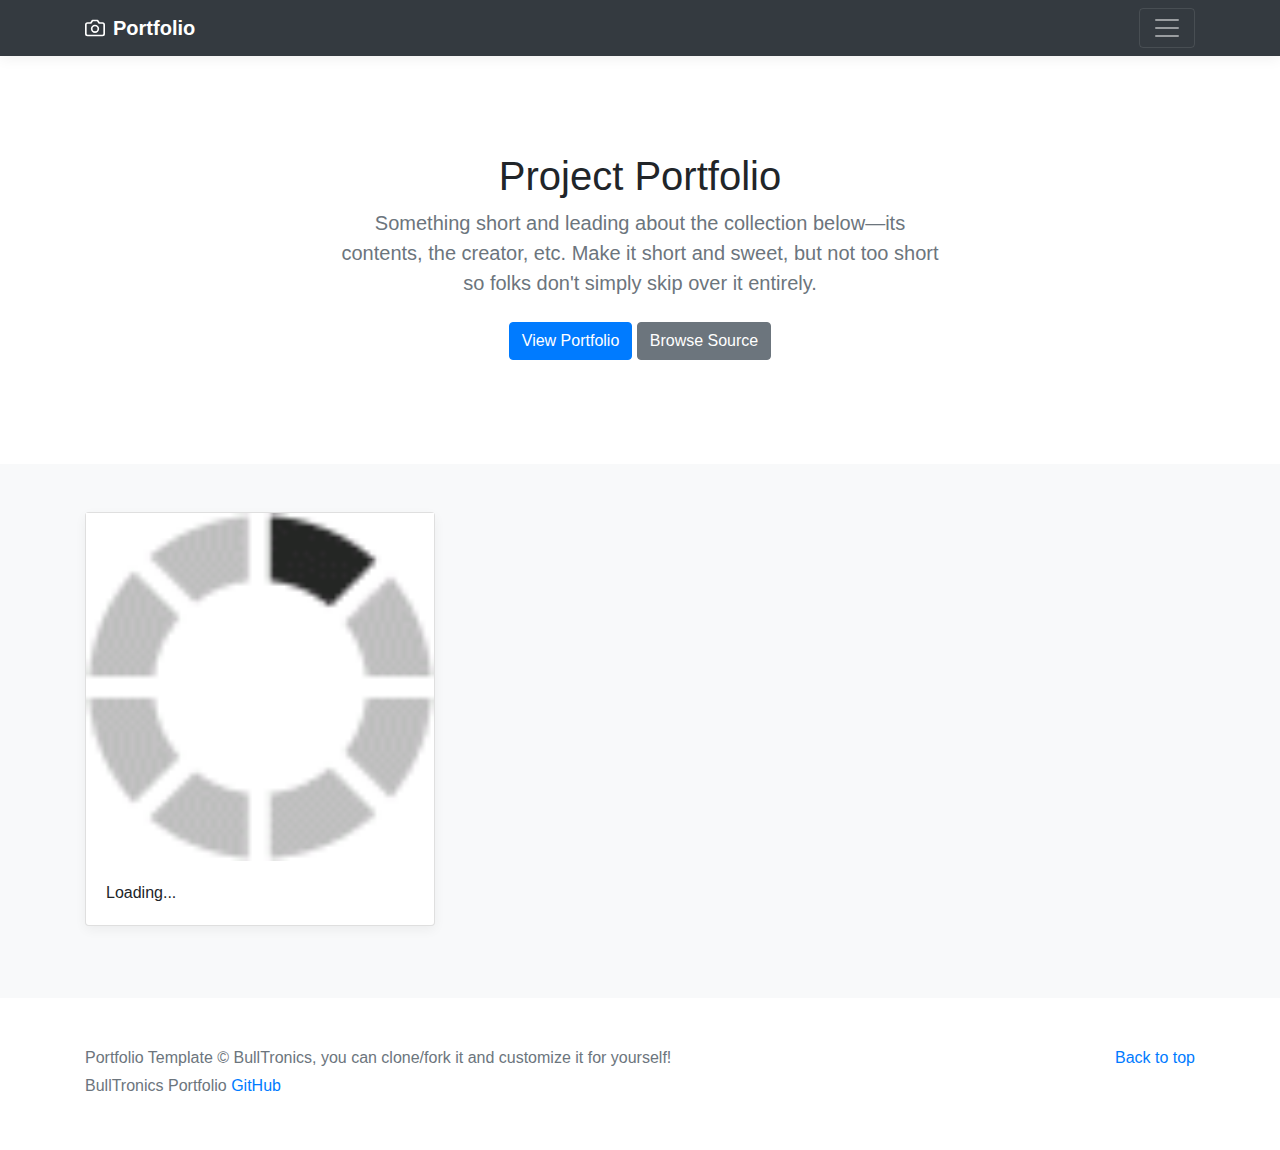
<file: index.html>
<!doctype html>
<html lang="en">
  <head>
    <meta charset="utf-8">
    <meta name="viewport" content="width=device-width, initial-scale=1, shrink-to-fit=no">
    <meta name="description" content="Portfolio by Vipul Chasta">
    <meta name="author" content="VChasta">
    <meta http-equiv="content-type" content="text/html;charset=utf-8" />

    <title>Portfolio</title>

    <link rel="canonical" href="https://getbootstrap.com/docs/4.0/examples/carousel/">

    <!-- Bootstrap core CSS -->
    <link href="/vendor/bootstrap/css/bootstrap.min.css" rel="stylesheet">

    <link rel="stylesheet" type="text/css" href="/css/portfolio.css">

    <!-- Favicon -->
    <link rel="apple-touch-icon" sizes="57x57" href="/img/favicon/apple-icon-57x57.png">
    <link rel="apple-touch-icon" sizes="60x60" href="/img/favicon/apple-icon-60x60.png">
    <link rel="apple-touch-icon" sizes="72x72" href="/img/favicon/apple-icon-72x72.png">
    <link rel="apple-touch-icon" sizes="76x76" href="/img/favicon/apple-icon-76x76.png">
    <link rel="apple-touch-icon" sizes="114x114" href="/img/favicon/apple-icon-114x114.png">
    <link rel="apple-touch-icon" sizes="120x120" href="/img/favicon/apple-icon-120x120.png">
    <link rel="apple-touch-icon" sizes="144x144" href="/img/favicon/apple-icon-144x144.png">
    <link rel="apple-touch-icon" sizes="152x152" href="/img/favicon/apple-icon-152x152.png">
    <link rel="apple-touch-icon" sizes="180x180" href="/img/favicon/apple-icon-180x180.png">
    <link rel="icon" type="image/png" sizes="192x192"  href="/img/favicon/android-icon-192x192.png">
    <link rel="icon" type="image/png" sizes="32x32" href="/img/favicon/favicon-32x32.png">
    <link rel="icon" type="image/png" sizes="96x96" href="/img/favicon/favicon-96x96.png">
    <link rel="icon" type="image/png" sizes="16x16" href="/img/favicon/favicon-16x16.png">
    <link rel="manifest" href="/img/favicon/manifest.json">
    <meta name="msapplication-TileColor" content="#ffffff">
    <meta name="msapplication-TileImage" content="/img/favicon/ms-icon-144x144.png">
    <meta name="theme-color" content="#ffffff">

  </head>
  <body>

    <header>
      <div class="collapse bg-dark" id="navbarHeader">
        <div class="container">
          <div class="row">
            <div class="col-sm-8 col-md-7 py-4">
              <h4 class="text-white">About</h4>
              <p class="text-muted">Want to show your project on a github hosted website? 
              Visit https://jsonbin.io and create your portfolio Public JSON and add your JSON link to portfolio.js file, which is provided with this Portfolio project.</p>
            </div>
            <div class="col-sm-4 offset-md-1 py-4">
              <h4 class="text-white">Contact</h4>
              <ul class="list-unstyled">
                <li><a href="https://twitter.com/vipulchasta" class="text-white">Follow on Twitter</a></li>
                <li><a href="https://facebook.com/vipulchasta" class="text-white">Like on Facebook</a></li>
                <li><a href="mail:chasta.vipul@gmail.com" class="text-white">Email me</a></li>
              </ul>
            </div>
          </div>
        </div>
      </div>
      <div class="navbar navbar-dark bg-dark box-shadow">
        <div class="container d-flex justify-content-between">
          <a href="#" class="navbar-brand d-flex align-items-center">
            <svg xmlns="http://www.w3.org/2000/svg" width="20" height="20" viewBox="0 0 24 24" fill="none" stroke="currentColor" stroke-width="2" stroke-linecap="round" stroke-linejoin="round" class="mr-2"><path d="M23 19a2 2 0 0 1-2 2H3a2 2 0 0 1-2-2V8a2 2 0 0 1 2-2h4l2-3h6l2 3h4a2 2 0 0 1 2 2z"></path><circle cx="12" cy="13" r="4"></circle></svg>
            <strong>Portfolio</strong>
          </a>
          <button class="navbar-toggler" type="button" data-toggle="collapse" data-target="#navbarHeader" aria-controls="navbarHeader" aria-expanded="false" aria-label="Toggle navigation">
            <span class="navbar-toggler-icon"></span>
          </button>
        </div>
      </div>
    </header>

    <main role="main">
      <section class="jumbotron text-center">
        <div class="container">
          <h1 class="jumbotron-heading">Project Portfolio</h1>
          <p class="lead text-muted">Something short and leading about the collection below—its contents, the creator, etc. Make it short and sweet, but not too short so folks don't simply skip over it entirely.</p>
          <p>
            <a href="#rj_portfolio_row" class="btn btn-primary my-2">View Portfolio</a>
            <a href="https://Github.com/vipulchasta/BullTronics" class="btn btn-secondary my-2">Browse Source</a>
          </p>
        </div>
      </section>

      <!-- Modal -->
      <div class="modal fade" id="exampleModalCenter" tabindex="-1" role="dialog" aria-labelledby="exampleModalCenterTitle" aria-hidden="true">
        <div class="modal-dialog modal-dialog-centered" role="document">
          <div class="modal-content">
            <div class="modal-header">
              <h5 class="modal-title" id="exampleModalTitle">Modal title</h5>
              <button type="button" class="close" data-dismiss="modal" aria-label="Close">
                <span aria-hidden="true">&times;</span>
              </button>
            </div>
            <div class="modal-body" id="exampleModalBody" style="size: 6px; font-family: 'Times New Roman', Times, serif;">
              ...
            </div>
            <div class="modal-footer">
              <button type="button" class="btn btn-secondary" data-dismiss="modal">Close</button>
              <a id="exampleModalLink" href="#" style="text-decoration: none;"><button type="button" class="btn btn-primary">Experience It</button></a>
            </div>
          </div>
        </div>
      </div>

      <!-- Wrap the rest of the page in another container to center all the content. -->
      <div class="album py-5 bg-light">
        <div class="container">
          <!-- Three columns of text below the carousel -->
          <div id="rj_portfolio_row" class="row">

            <div class="col-md-4">
              <div class="card mb-4 box-shadow">
                <img class="img img-responsive" src="/img/loading.gif" alt="Card image cap">
                <div class="card-body">
                  <p class="card-text">Loading...</p>
                </div>
              </div>
            </div>

          </div><!-- /.row -->
        </div><!-- /.container -->
      </div>
      <!-- FOOTER -->
      <footer class="text-muted">
        <div class="container">
          <p class="float-right">
            <a href="#">Back to top</a>
          </p>
          <p>Portfolio Template &copy; BullTronics, you can clone/fork it and customize it for yourself!</p>
          <p>BullTronics Portfolio <a href="https://Github.com/vipulchasta/BullTronics">GitHub</a></p>
        </div>
      </footer>
    </main>

    <!-- Bootstrap core JavaScript
    ================================================== -->
    <!-- Placed at the end of the document so the pages load faster -->
    <script src="https://code.jquery.com/jquery-3.2.1.slim.min.js" integrity="sha384-KJ3o2DKtIkvYIK3UENzmM7KCkRr/rE9/Qpg6aAZGJwFDMVNA/GpGFF93hXpG5KkN" crossorigin="anonymous"></script>
    <script src="/vendor/bootstrap/js/bootstrap.min.js"></script>
    <script src="/js/framework.js"></script>
    <script src="/js/portfolio.js"></script>
  </body>
</html>
</file>
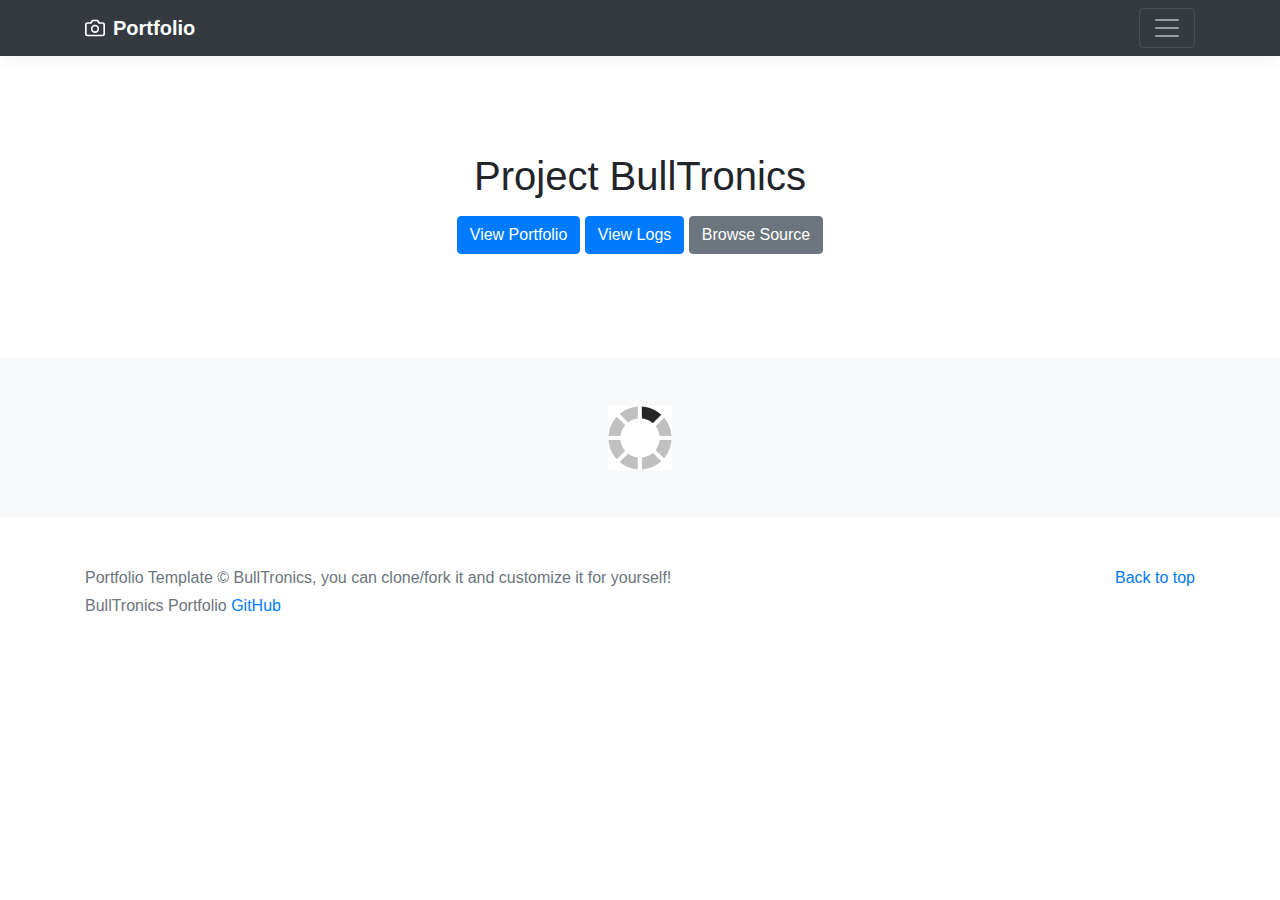
<file: admin.html>
<!doctype html>
<html lang="en">
  <head>
    <meta charset="utf-8">
    <meta name="viewport" content="width=device-width, initial-scale=1, shrink-to-fit=no">
    <meta name="description" content="Portfolio by Vipul Chasta">
    <meta name="author" content="VChasta">
    <meta http-equiv="content-type" content="text/html;charset=utf-8" />

    <title>Admin Page</title>

    <!-- Bootstrap core CSS -->
    <link href="vendor/bootstrap/css/bootstrap.min.css" rel="stylesheet">

    <link rel="stylesheet" type="text/css" href="css/portfolio.css">

    <!-- Favicon -->
    <link rel="apple-touch-icon" sizes="57x57" href="img/favicon/apple-icon-57x57.png">
    <link rel="apple-touch-icon" sizes="60x60" href="img/favicon/apple-icon-60x60.png">
    <link rel="apple-touch-icon" sizes="72x72" href="img/favicon/apple-icon-72x72.png">
    <link rel="apple-touch-icon" sizes="76x76" href="img/favicon/apple-icon-76x76.png">
    <link rel="apple-touch-icon" sizes="114x114" href="img/favicon/apple-icon-114x114.png">
    <link rel="apple-touch-icon" sizes="120x120" href="img/favicon/apple-icon-120x120.png">
    <link rel="apple-touch-icon" sizes="144x144" href="img/favicon/apple-icon-144x144.png">
    <link rel="apple-touch-icon" sizes="152x152" href="img/favicon/apple-icon-152x152.png">
    <link rel="apple-touch-icon" sizes="180x180" href="img/favicon/apple-icon-180x180.png">
    <link rel="icon" type="image/png" sizes="192x192"  href="img/favicon/android-icon-192x192.png">
    <link rel="icon" type="image/png" sizes="32x32" href="img/favicon/favicon-32x32.png">
    <link rel="icon" type="image/png" sizes="96x96" href="img/favicon/favicon-96x96.png">
    <link rel="icon" type="image/png" sizes="16x16" href="img/favicon/favicon-16x16.png">
    <link rel="manifest" href="img/favicon/manifest.json">
    <meta name="msapplication-TileColor" content="#ffffff">
    <meta name="msapplication-TileImage" content="img/favicon/ms-icon-144x144.png">
    <meta name="theme-color" content="#ffffff">

  </head>
  <body>

    <header>
      <div class="collapse bg-dark" id="navbarHeader">
        <div class="container">
          <div class="row">
            <div class="col-sm-8 col-md-7 py-4">
              <h4 class="text-white">BullTronics</h4>
              <p class="text-muted">Want to show your project on a github hosted website? 
              Visit https://www.npoint.io and create your portfolio JSON and add your JSON link to portfolio.js file, which is provided with this Portfolio project.</p>
            </div>
            <div class="col-sm-4 offset-md-1 py-4">
              <h4 class="text-white">Contact</h4>
              <ul class="list-unstyled">
                <li><a href="https://twitter.com/vipulchasta" class="text-white">Follow on Twitter</a></li>
                <li><a href="https://facebook.com/vipulchasta" class="text-white">Like on Facebook</a></li>
                <li><a href="mail:chasta.vipul@gmail.com" class="text-white">Email me</a></li>
              </ul>
            </div>
          </div>
        </div>
      </div>
      <div class="navbar navbar-dark bg-dark box-shadow">
        <div class="container d-flex justify-content-between">
          <a href="#" class="navbar-brand d-flex align-items-center">
            <svg xmlns="http://www.w3.org/2000/svg" width="20" height="20" viewBox="0 0 24 24" fill="none" stroke="currentColor" stroke-width="2" stroke-linecap="round" stroke-linejoin="round" class="mr-2"><path d="M23 19a2 2 0 0 1-2 2H3a2 2 0 0 1-2-2V8a2 2 0 0 1 2-2h4l2-3h6l2 3h4a2 2 0 0 1 2 2z"></path><circle cx="12" cy="13" r="4"></circle></svg>
            <strong>Portfolio</strong>
          </a>
          <button class="navbar-toggler" type="button" data-toggle="collapse" data-target="#navbarHeader" aria-controls="navbarHeader" aria-expanded="false" aria-label="Toggle navigation">
            <span class="navbar-toggler-icon"></span>
          </button>
        </div>
      </div>
    </header>

    <main role="main">
      <section class="jumbotron text-center">
        <div class="container">
          <h1 class="jumbotron-heading">Project BullTronics</h1>
          <p>
            <a href="index.html" class="btn btn-primary my-2">View Portfolio</a>
            <a id="toggleLink" href="javascript:void(0);" onclick="toggleFunction()" class="btn btn-primary my-2">View Logs</a>
            <a href="https://Github.com/vipulchasta/BullTronics" class="btn btn-secondary my-2">Browse Source</a>
          </p>
        </div>
      </section>

      <!-- Modal: adminLoginModal -->
      <div class="modal fade" id="adminLoginModal" tabindex="-1" role="dialog" aria-labelledby="exampleModalCenterTitle" aria-hidden="true">
        <div class="modal-dialog modal-dialog-centered" role="document">
          <div class="modal-content">
            <div class="modal-header">
              <h5 class="modal-title" id="exampleModalTitle">Admin Login</h5>
            </div>
            <div class="modal-body" id="exampleModalBody" style="size: 6px; font-family: 'Times New Roman', Times, serif;">
              
              <form onsubmit="loadAdminPage()" action="javascript:void(0);">
                <div class="form-group">
                  <label for="inputWebsitePassword">Website Password</label>
                  <input type="password" class="form-control" id="inputWebsitePassword" placeholder="Website Password">
                </div>
              </form>
            </div>
            <div class="modal-footer">
              <a id="exampleModalLink" href="index.html" style="text-decoration: none;">
                <button type="button" class="btn btn-primary">Exit</button>
              </a>
              <a id="exampleModalLink" href="#" style="text-decoration: none;" onclick="loadAdminPage()">
                <button type="button" class="btn btn-primary">Login</button>
              </a>
            </div>
          </div>
        </div>
      </div>

      <!-- Modal: adminUpdateConfirmationModal -->
      <div class="modal fade" id="adminUpdateConfirmationModal" tabindex="-1" role="dialog" aria-labelledby="exampleModalCenterTitle" aria-hidden="true">
        <div class="modal-dialog modal-dialog-centered" role="document">
          <div class="modal-content">
            <div class="modal-header">
              <h5 class="modal-title" id="exampleModalTitle">Update Confirmation Password</h5>
            </div>
            <div class="modal-body" id="exampleModalBody" style="size: 6px; font-family: 'Times New Roman', Times, serif;">
              
              <form onsubmit="updateWebsiteData()" action="javascript:void(0);">
                <div class="form-group">
                  <label for="inputWebsiteUpdateConfirmationPassword">Admin Password</label>
                  <input type="password" class="form-control" id="inputWebsiteUpdateConfirmationPassword" placeholder="Admin Password">
                </div>
              </form>
            </div>
            <div class="modal-footer">
              <a id="exampleModalLink" href="#" style="text-decoration: none;" onclick="updateWebsiteData()">
                <button type="button" class="btn btn-primary">Update</button>
              </a>
            </div>
          </div>
        </div>
      </div>


      <!-- Modal: portfolioModal -->
      <div class="modal fade" id="portfolioModal" tabindex="-1" role="dialog" aria-labelledby="portfolioModalTitle" aria-hidden="true">
        <div class="modal-dialog modal-dialog-centered" role="document">
          <div class="modal-content">
            <div class="modal-header">
              <h5 class="modal-title">Portfolio</h5>
              <button type="button" class="close" data-dismiss="modal" aria-label="Close">
                <span aria-hidden="true">&times;</span>
              </button>
            </div>
            <div class="modal-body" style="size: 6px; font-family: 'Times New Roman', Times, serif;">
              <form onsubmit="updatePortfolioData()" action="javascript:void(0);">
                <input type="hidden" id="inputPortFolioIndex">
                <div class="form-group">
                  <label for="inputPortFolioTitle">Portfolio Title</label>
                  <input type="text" class="form-control" id="inputPortFolioTitle" placeholder="Portfolio Title">
                </div>
                <div class="form-group">
                  <label for="inputPortFolioBrief">Portfolio Brief</label>
                  <input type="text" class="form-control" id="inputPortFolioBrief" placeholder="Portfolio Brief">
                </div>
                <div class="form-group">
                  <label for="inputPortFolioImageLink">Portfolio Image Link</label>
                  <input type="text" class="form-control" id="inputPortFolioImageLink" placeholder="Portfolio Image Link">
                </div>
                <div class="form-group">
                  <label for="inputPortFolioProjectLink">Portfolio Project Link</label>
                  <input type="text" class="form-control" id="inputPortFolioProjectLink" placeholder="Portfolio Project Link">
                </div>
                <div class="form-group">
                  <label for="inputPortFolioProjectDetail">Portfolio Project Detail</label>
                  <textarea class="form-control" id="inputPortFolioProjectDetail" placeholder="Portfolio Project Detail">
                  </textarea>
                </div>
              </form>
            </div>
            <div class="modal-footer">
              <button type="button" class="btn btn-secondary" data-dismiss="modal">Close</button>
              <a href="javascript:void(0);" style="text-decoration: none;" onclick="removePortfolio()">
                <button type="button" class="btn btn-danger">Delete</button>
              </a>
              <a href="javascript:void(0);" style="text-decoration: none;" onclick="updatePortfolioData()">
                <button type="button" class="btn btn-primary">Update</button>
              </a>
            </div>
          </div>
        </div>
      </div>

      <!-- Wrap the rest of the page in another container to center all the content. -->
      <div class="py-5 bg-light">
        <div class="container">
          <!-- Three columns of text below the carousel -->
          <div id="adminPageModifyForm" class="row" hidden="">
            <div class="col-md-3"></div>
            <div class="col-md-6">
              <form onsubmit="updateWebsiteDataConfirmation()" action="javascript:void(0);">
                <div class="form-group">
                  <label for="inputWebsiteTitle">Website Title</label>
                  <input type="text" class="form-control" id="inputWebsiteTitle" placeholder="Website Title">
                </div>
                <div class="form-group">
                  <label for="inputWebsiteAuthor">Website Author</label>
                  <input type="text" class="form-control" id="inputWebsiteAuthor" placeholder="Website Author">
                </div>
                <div class="form-group">
                  <label for="inputWebsiteDescription">Website Description</label>
                  <input type="text" class="form-control" id="inputWebsiteDescription" placeholder="Website Description">
                </div>
                <div class="form-group">
                  <label for="inputWebsitePortfolio">Website Portfolio</label>
                  <div class="row" id="portfolioList">
                    
                  </div>
                </div>
                <button type="submit" class="btn btn-primary">Update</button>
              </form>
            </div>
            <div class="col-md-3"></div>
          </div><!-- /.row -->

          <!-- Logs Row -->
          <div id="logsListBlock" class="row" hidden="">
            <div class="col-md-12">
              <div class="card mb-4 box-shadow" style="height:100%;">
                <div class="card-body">
                  <h2>Last Access Logs</h3>
                  <p id="accessLogs" class="card-text"></p>
                </div>
              </div>
            </div>
          </div>
          <div id="adminPageModifyFormLoader" class="row">
            <div class="col-md-12" align="center">
              <img src="img/loading.gif" alt="loading" />
            </div>
          </div>
        </div><!-- /.container -->
      </div>
      <!-- FOOTER -->
      <footer class="text-muted">
        <div class="container">
          <p class="float-right">
            <a href="#">Back to top</a>
          </p>
          <p>Portfolio Template &copy; BullTronics, you can clone/fork it and customize it for yourself!</p>
          <p>BullTronics Portfolio <a href="https://Github.com/vipulchasta/BullTronics">GitHub</a></p>
        </div>
      </footer>
    </main>

    <!-- Bootstrap core JavaScript
    ================================================== -->
    <!-- Placed at the end of the document so the pages load faster -->
    <script src="https://code.jquery.com/jquery-3.2.1.slim.min.js" integrity="sha384-KJ3o2DKtIkvYIK3UENzmM7KCkRr/rE9/Qpg6aAZGJwFDMVNA/GpGFF93hXpG5KkN" crossorigin="anonymous"></script>
    <script src="vendor/bootstrap/js/bootstrap.min.js"></script>
    <!--<script src="js/framework.js"></script>-->
    <script src="js/admin.js"></script>
  </body>
</html>
</file>
<file: css/portfolio.css>
.rj_block {
	background-color: rgba(0, 0, 0, 0.4);
	height: 100%;
	margin-left: auto;
    margin-right: auto;
    margin-top: auto;
    margin-bottom: auto;
}

:root {
	--jumbotron-padding-y: 3rem;
}

.jumbotron {
	padding-top: var(--jumbotron-padding-y);
	padding-bottom: var(--jumbotron-padding-y);
	margin-bottom: 0;
	background-color: #fff;
}
@media (min-width: 768px) {
	.jumbotron {
		padding-top: calc(var(--jumbotron-padding-y) * 2);
		padding-bottom: calc(var(--jumbotron-padding-y) * 2);
	}
}

.jumbotron p:last-child {
	margin-bottom: 0;
}

.jumbotron-heading {
	font-weight: 300;
}

.jumbotron .container {
	max-width: 40rem;
}

footer {
	padding-top: 3rem;
	padding-bottom: 3rem;
}

footer p {
	margin-bottom: .25rem;
}

.box-shadow {
	box-shadow: 0 .25rem .75rem rgba(0, 0, 0, .05);
}
</file>
